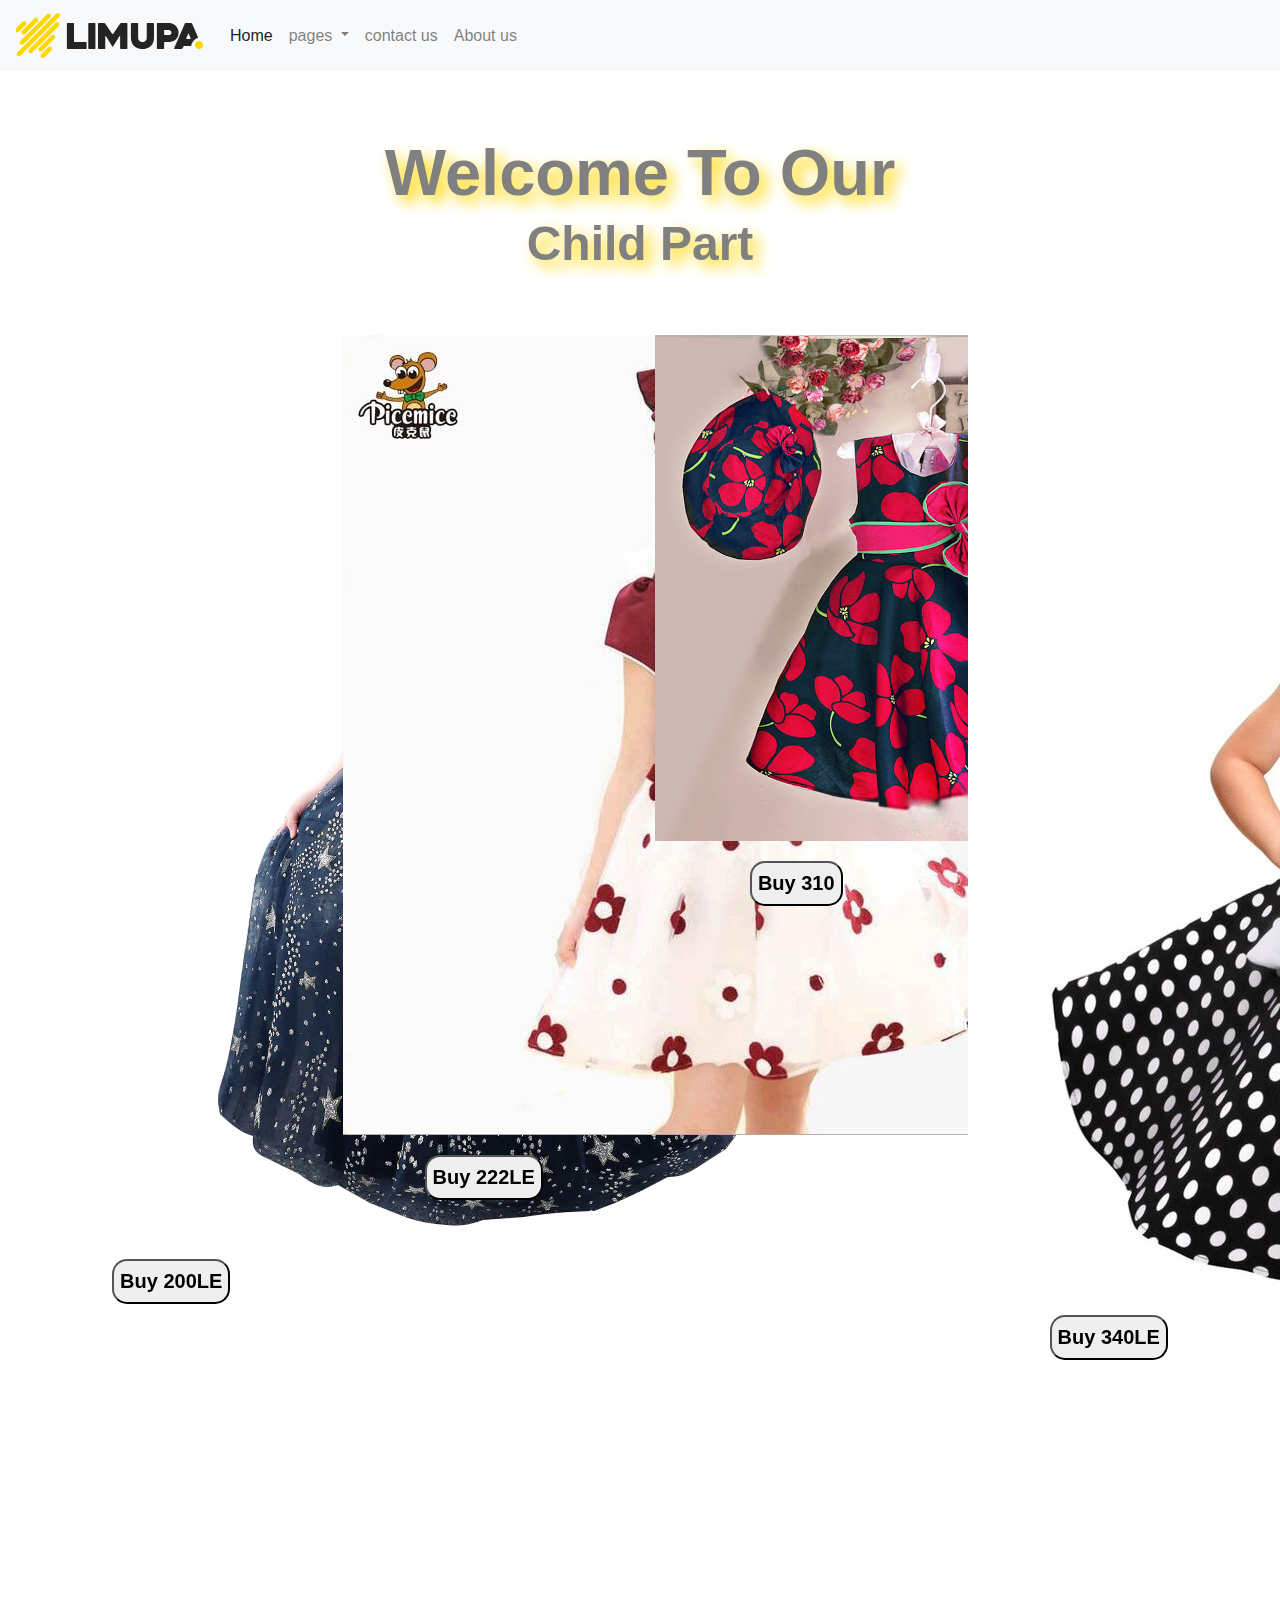
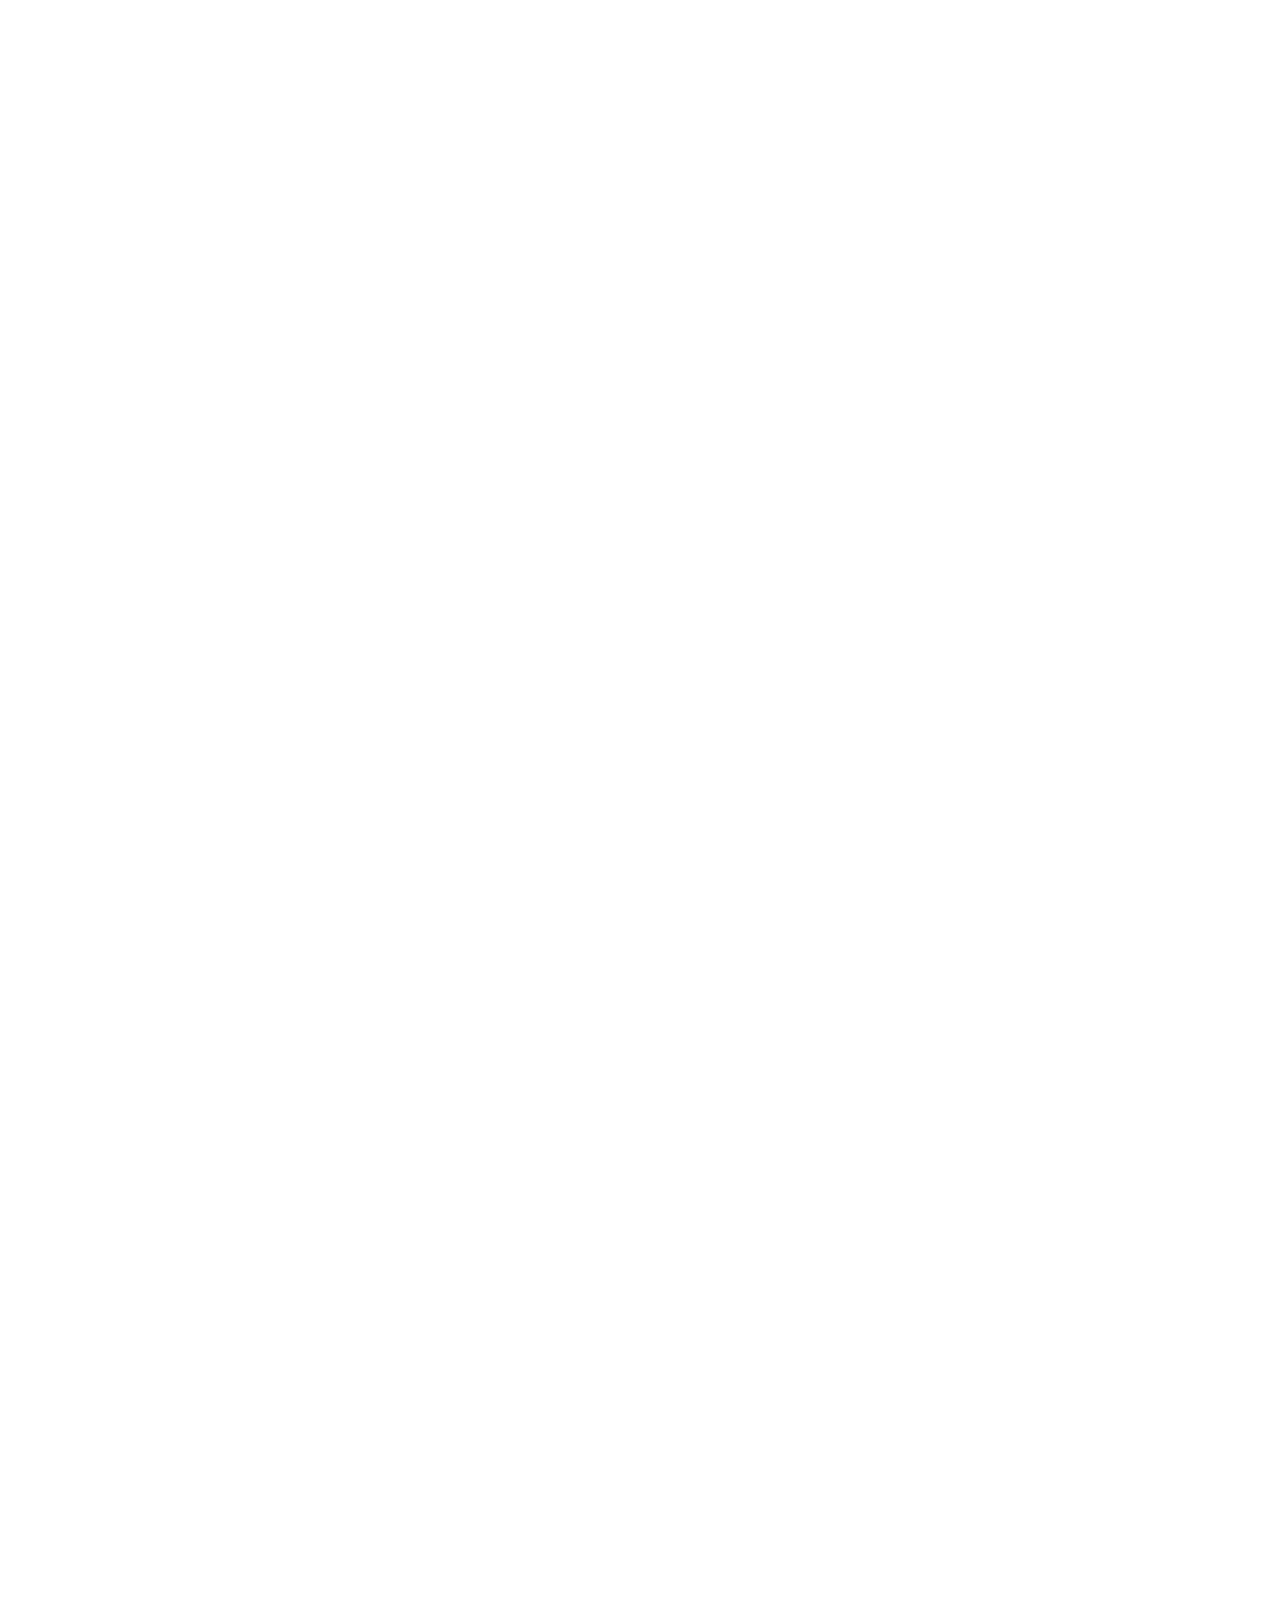
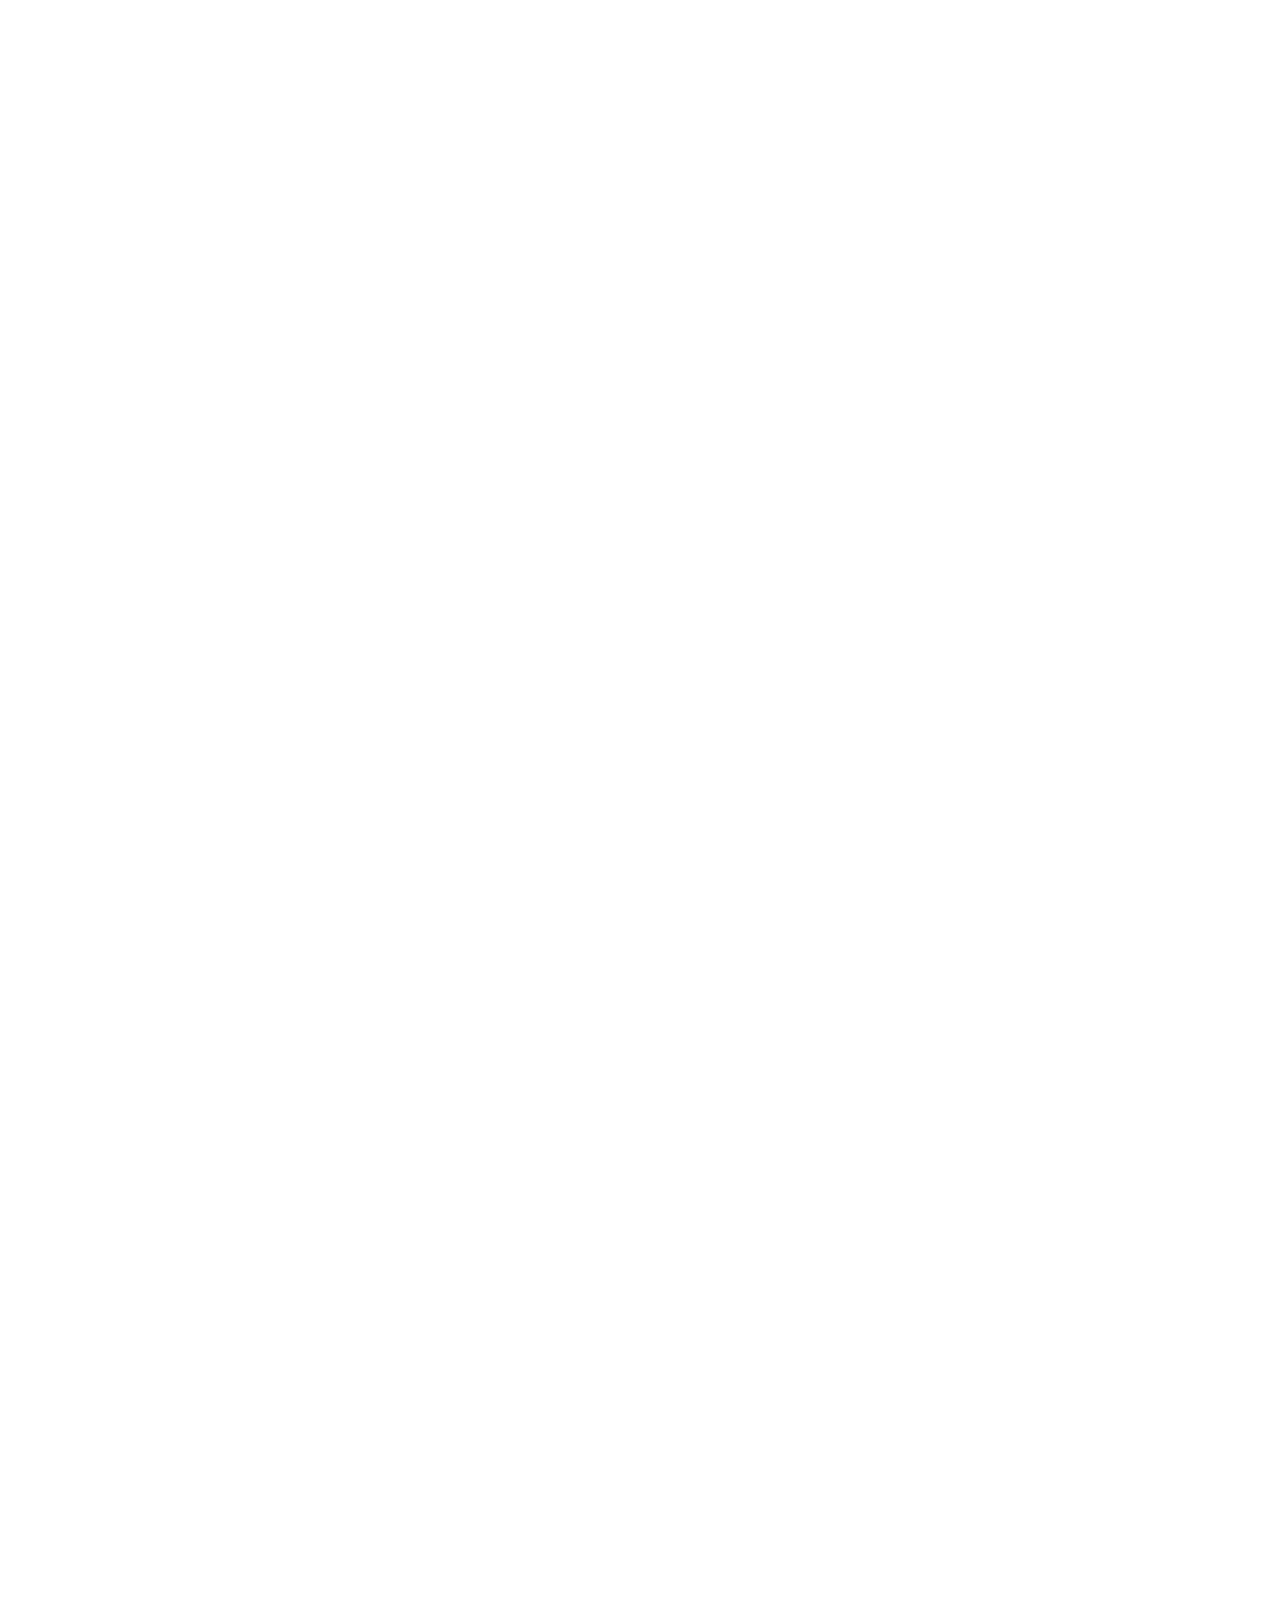
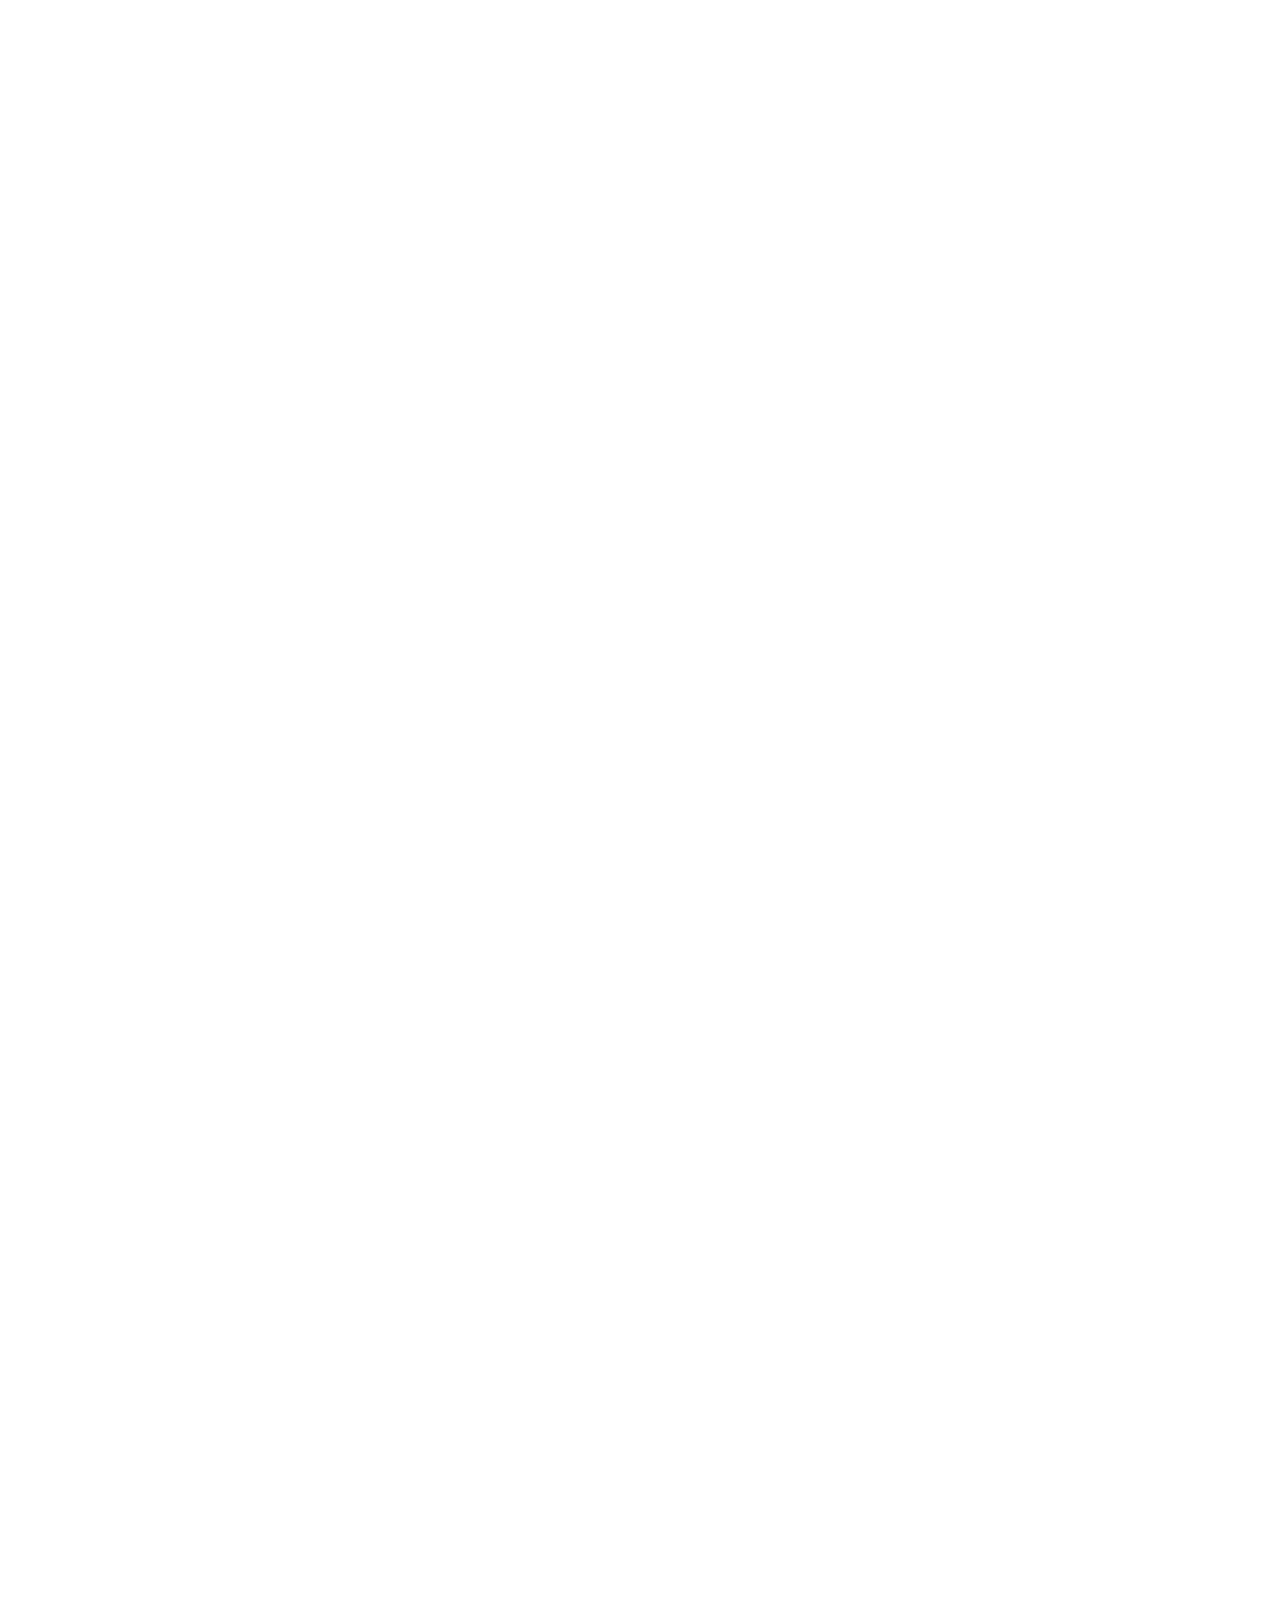
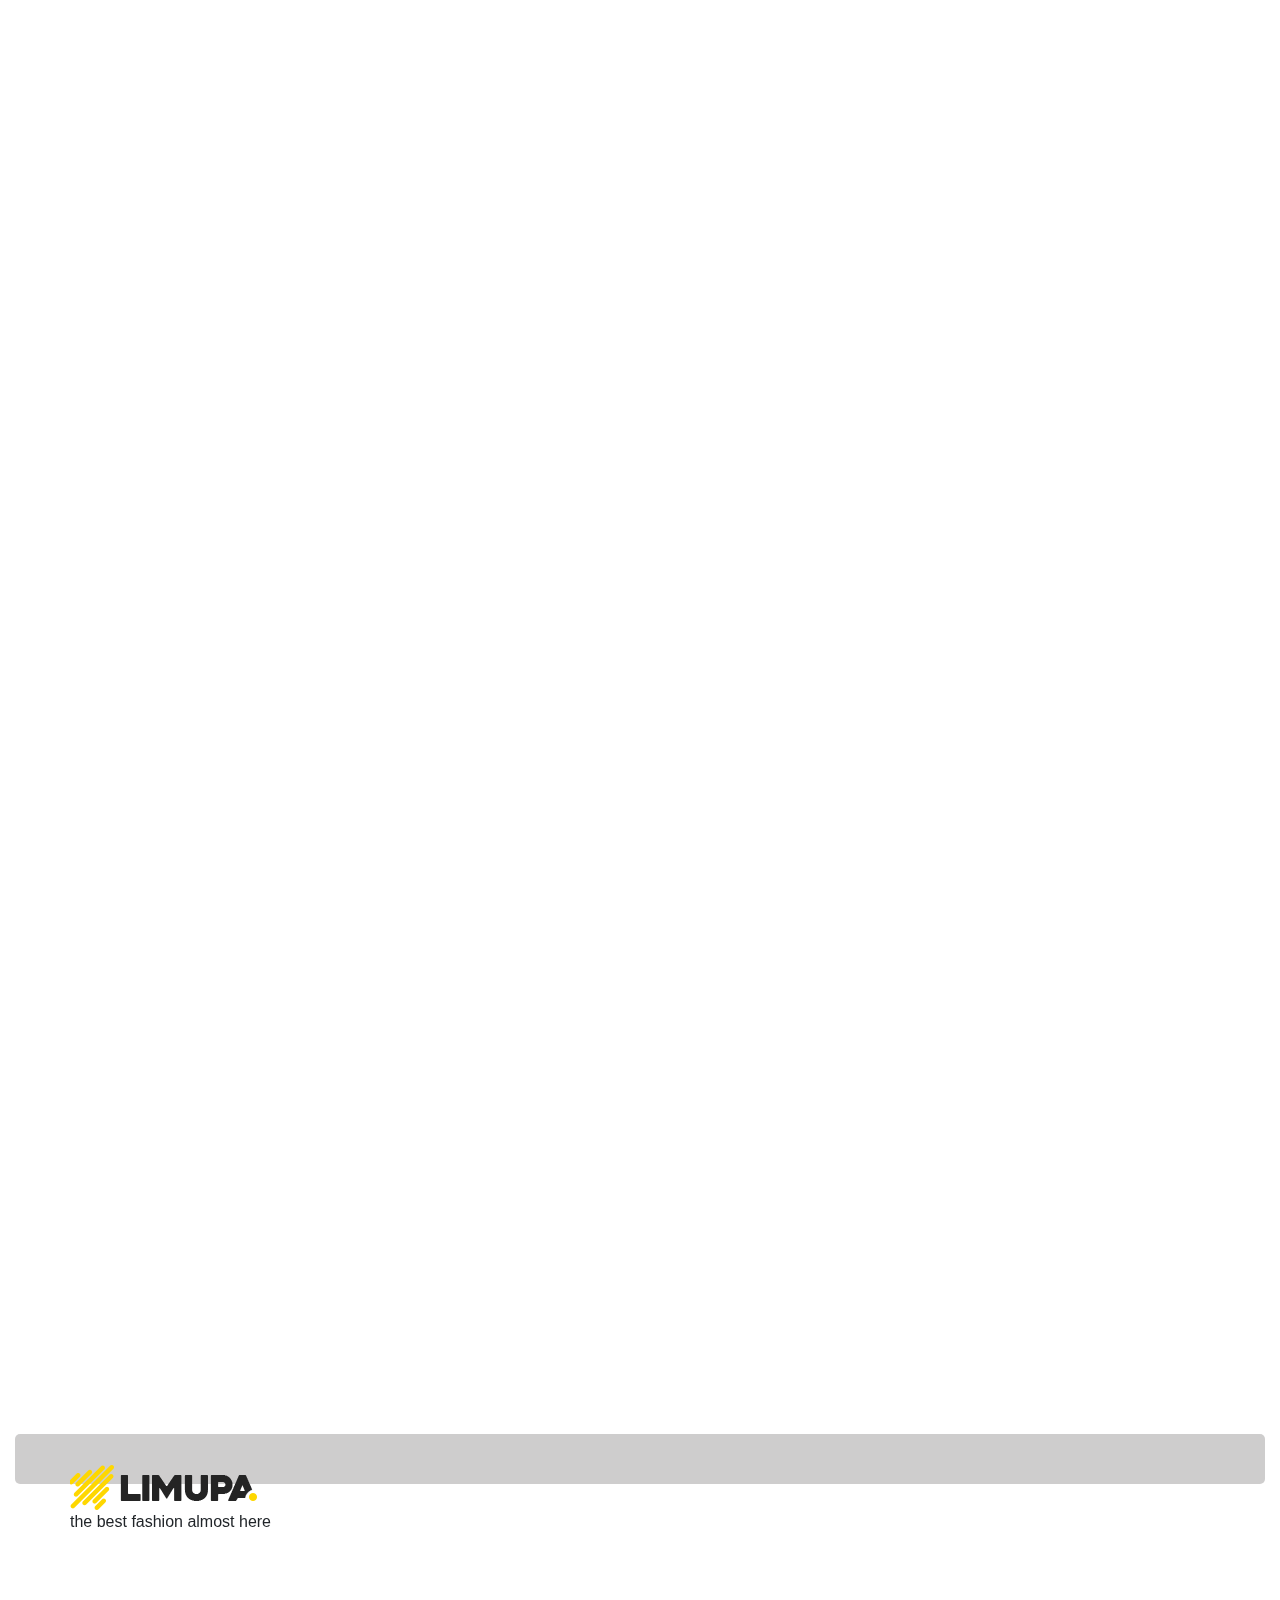
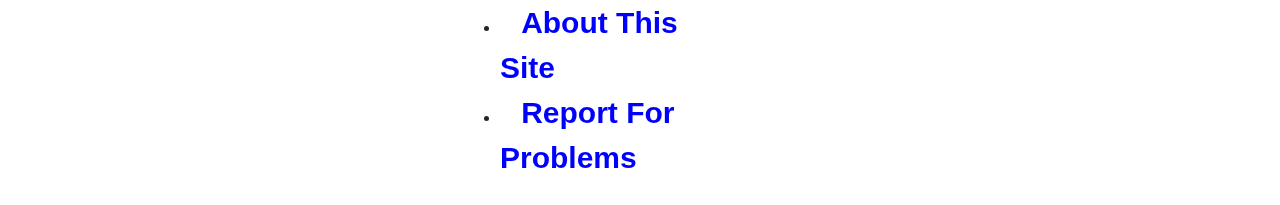
<file: onlineSeller Childpage/childpage.html>
<!DOCTYPE html>
<html lang="en">
<head>
    <meta charset="UTF-8">
    <meta name="viewport" content="width=device-width, initial-scale=1.0">
    <title>Child Part</title>
    <link rel="stylesheet" href="./childpage.css">
    <script src="childpage.js" defer></script>
    <!-- AOS animation link -->
    <link rel="stylesheet" href="../dist/aos.css" />
    <link rel="stylesheet" href="https://unpkg.com/aos@next/dist/aos.css" />
    <!-- link bootsrap file -->
    <link rel="stylesheet" href="../bootsrap 4.6/bootstrap source css/bootstrap.min.css">
    <!-- link bootsrap file js -->
    <script src="../bootsrap 4.6/bootstrap source js/jquery.slim.min.js"></script>
    <script src="../bootsrap 4.6/bootstrap source js/bootstrap.bundle.min.js"></script>

</head>

<body>
    <header>
        <nav class="navbar navbar-expand-lg navbar-light bg-light">
          <a class="navbar-brand" href="../index.html"><img src="../photos/lumba.jpg" alt=""></a>
          <!-- <a class="navbar-brand" href="./index.html">LIMUPA</a> -->
          <button class="navbar-toggler" type="button" data-toggle="collapse" data-target="#navbarSupportedContent" aria-controls="navbarSupportedContent" aria-expanded="false" aria-label="Toggle navigation">
            <span class="navbar-toggler-icon"></span>
          </button>
          <div class="collapse navbar-collapse links" id="navbarSupportedContent">
            <ul class="navbar-nav">
              <li class="nav-item active">
                <a class="nav-link" href="../index.html">Home <span class="sr-only">(current)</span></a>
              </li>
              <li class="nav-item dropdown">
                <a class="nav-link dropdown-toggle" href="#" role="button" data-toggle="dropdown" aria-expanded="false">
                  pages
                </a>
                <div class="dropdown-menu">
                  <a class="dropdown-item" href="">children</a>
                  <a class="dropdown-item" href="../onlineSeller Menpage/menpage.html">Mens</a>
                  <a class="dropdown-item" href="../veildedFashion/women.html">womens</a>
                </div>
              </li>
              <li class="nav-item">
                <a class="nav-link" href="https://wa.me/+201124928181" target="_blank">contact us</a>
            </li>
              <li class="nav-item">
                <a class="nav-link" href="https://ahmed-abdelhamee.github.io/c-v/" target="_blank">About us</a>
            </li>
            </ul>
          </div>
        </nav>
      </header>

    <div class="welcome-text col-12 ">
        <div class="div-text">
            <p class="p1"data-aos="fade-up" data-aos-duration="1500">Welcome To Our</p>
            <p class="p2"data-aos="fade-up" data-aos-duration="1500">Child Part</p>
        </div>
    </div>
  
    <div class="col-12" style="margin-top: 30px;">
        <div class="col-sm-3" data-aos="fade-up" data-aos-duration="1500">

            <a href="../Product Detailed/productDetailed.html">
                <img src="photos/childDress1.jpg"  onclick="btnBuy('childDress1.jpg ')" alt="">
            <center>
                <button type="button" class="btnBuy" onclick="btnBuy('childDress1.jpg ')">Buy 200LE</button>
            </center></a>
        </div>
        <div class="col-sm-3"  data-aos="fade-left" data-aos-duration="1500">

            <a href="../Product Detailed/productDetailed.html">
                <img src="photos/childDress2.jpg" onclick="btnBuy(' childDress2.jpg')" alt="">
                <center>
                    <button type="button" class="btnBuy" onclick="btnBuy(' childDress2.jpg')">Buy 222LE</button>
                </center></a>
        </div>
        <div class="col-sm-3"  data-aos="fade-right" data-aos-duration="1500">

            <a href="../Product Detailed/productDetailed.html">
                <img src="photos/childDress3.jpg" onclick="btnBuy(' childDress3.jpg')" alt="">
                <center>
                    <button type="button" class="btnBuy" onclick="btnBuy(' childDress3.jpg')">Buy 310</button>
                </center></a>
        </div>
        <div class="col-sm-3" data-aos="fade-down" data-aos-duration="1500">

            <a href="../Product Detailed/productDetailed.html">
                <img src="photos/childDress4.jpg" onclick="btnBuy(' childDress4.jpg')" alt="">
                <center>
                    <button type="button" class="btnBuy" onclick="btnBuy(' childDress4.jpg')">Buy 340LE</button>
                </center></a>
        </div>
    </div>

    <div class="col-12">
        <div class="col-sm-3" data-aos="fade-up" data-aos-duration="1000">

            <a href="../Product Detailed/productDetailed.html">
                <img src="photos/childCloth.jpg" onclick="btnBuy('childCloth.jpg ')" alt="">
                <center>
                    <button type="button" class="btnBuy" onclick="btnBuy('childCloth.jpg ')">Buy 155LE</button>
                </center></a>
        </div>
        <div class="col-sm-3" data-aos="fade-up" data-aos-duration="2000">

            <a href="../Product Detailed/productDetailed.html">
                <img src="photos/childCloth2.jpg" onclick="btnBuy(' childCloth2.jpg')" alt="">
                <center>
                    <button type="button" class="btnBuy" onclick="btnBuy(' childCloth2.jpg')">Buy 169LE</button>
                </center></a>
        </div>
        <div class="col-sm-3" data-aos="fade-up" data-aos-duration="3000">

            <a href="../Product Detailed/productDetailed.html">
                <img src="photos/childCloth3.jpg" onclick="btnBuy('childCloth3.jpg ')" alt="">
                <center>
                    <button type="button" class="btnBuy" onclick="btnBuy('childCloth3.jpg ')">Buy 210LE</button>
                </center></a>
        </div>
        <div class="col-sm-3" data-aos="fade-up" data-aos-duration="5000">

            <a href="../Product Detailed/productDetailed.html">
                <img src="photos/childCloth4.jpg"  onclick="btnBuy(' childCloth4.jpg')" alt="">
                <center>
                    <button type="button" class="btnBuy" onclick="btnBuy(' childCloth4.jpg')">Buy 410LE</button>
                </center></a>
        </div>
    </div>

    <div class="col-12">
        <div class="col-sm-3" data-aos="fade-up" data-aos-duration="1500">

            <a href="../Product Detailed/productDetailed.html">
                <img src="photos/childCloth5.jpg" onclick="btnBuy('childCloth5.jpg ')" alt="">
                <center>
                    <button type="button" class="btnBuy" onclick="btnBuy('childCloth5.jpg ')">Buy 260LE</button>
                </center></a>
        </div>
        <div class="col-sm-3" data-aos="fade-down" data-aos-duration="2000">

            <a href="../Product Detailed/productDetailed.html">
                <img src="photos/childCloth6.jpg" onclick="btnBuy('childCloth6.jpg ')" alt="">
                <center>
                    <button type="button" class="btnBuy" onclick="btnBuy('childCloth6.jpg ')">Buy 450LE</button>
                </center></a>
        </div>
        <div class="col-sm-3" data-aos="fade-right" data-aos-duration="2500">

            <a href="../Product Detailed/productDetailed.html">
                <img src="photos/childCloth7.jpg" onclick="btnBuy(' childCloth7.jpg')" alt="">
                <center>
                    <button type="button" class="btnBuy" onclick="btnBuy(' childCloth7.jpg')">Buy 200LE</button>
                </center></a>
        </div>
        <div class="col-sm-3" data-aos="fade-up" data-aos-duration="3000">

            <a href="../Product Detailed/productDetailed.html">
                <img src="photos/childCloth8.jpg" onclick="btnBuy('childCloth8.jpg ')" alt="">
                <center>
                    <button type="button" class="btnBuy" onclick="btnBuy('childCloth8.jpg ')">Buy 170LE</button>
                </center></a>
        </div>
    </div>

    <div class="col-12">
        <div class="col-sm-3" data-aos="fade-up" data-aos-duration="1500">

            <a href="../Product Detailed/productDetailed.html">
                <img src="photos/childPhoto.jpg" onclick="btnBuy('childPhoto.jpg ')" alt="">
                <center>
                    <button type="button" class="btnBuy" onclick="btnBuy('childPhoto.jpg ')">Buy 220LE</button>
                </center></a>
        </div>
        <div class="col-sm-3" data-aos="fade-right" data-aos-duration="2000">

            <a href="../Product Detailed/productDetailed.html">
                <img src="photos/childSet2.jpg"  onclick="btnBuy('childSet2.jpg ')" alt="">
                <center>
                    <button type="button" class="btnBuy" onclick="btnBuy('childSet2.jpg ')">Buy 300LE</button>
                </center></a>
        </div>
        <div class="col-sm-3" data-aos="fade-left" data-aos-duration="2500">

            <a href="../Product Detailed/productDetailed.html">
                <img src="photos/childSet3.jpg" onclick="btnBuy('childSet3.jpg ')" alt="">
                <center>
                    <button type="button" class="btnBuy" onclick="btnBuy('childSet3.jpg ')">Buy 420LE</button>
                </center></a>
        </div>
        <div class="col-sm-3" data-aos="fade-down" data-aos-duration="3000">

            <a href="../Product Detailed/productDetailed.html">
                <img src="photos/childSet4.jpg" onclick="btnBuy('childSet4.jpg ')" alt="">
                <center>
                    <button type="button" class="btnBuy" onclick="btnBuy('childSet4.jpg ')">Buy 150LE</button>
                </center></a>
        </div>
    </div>

    <div class="col-12">
        <div class="col-sm-3" data-aos="fade-right" data-aos-duration="1500">

            <a href="../Product Detailed/productDetailed.html">
                <img src="photos/childShoes.jpg" onclick="btnBuy(' childShoes.jpg')" alt="">
                <center>
                    <button type="button" class="btnBuy" onclick="btnBuy(' childShoes.jpg')">Buy 300LE</button>
                </center></a>
        </div>
        <div class="col-sm-3" data-aos="fade-left" data-aos-duration="2000">

            <a href="../Product Detailed/productDetailed.html">
                <img src="photos/childShoes2.jpg"onclick="btnBuy('childShoes2.jpg ')" alt="">
                <center>
                    <button type="button" class="btnBuy" onclick="btnBuy('childShoes2.jpg ')">Buy 500LE</button>
                </center></a>
        </div>
        <div class="col-sm-3" data-aos="fade-down" data-aos-duration="2500">

            <a href="../Product Detailed/productDetailed.html">
                <img src="photos/childShoes3.jpg" onclick="btnBuy('childShoes3.jpg ')" alt="">    
                <center>
                    <button type="button" class="btnBuy" onclick="btnBuy('childShoes3.jpg ')">Buy 180LE</button>
                </center></a>
        </div>
        <div class="col-sm-3" data-aos="fade-up" data-aos-duration="3000">

            <a href="../Product Detailed/productDetailed.html">
                <img src="photos/childShoes4.jpg" onclick="btnBuy('childShoes4.jpg ')" alt="">
                <center>
                    <button type="button" class="btnBuy" onclick="btnBuy('childShoes4.jpg ')">Buy 210LE</button>
                </center></a>
        </div>
    </div>
        
    <div class="col-12">
        <div class="col-sm-3" data-aos="fade-up" data-aos-duration="1500">
           
            <a href="../Product Detailed/productDetailed.html">
                <img src="photos/childBag.jpg" onclick="btnBuy('childBag.jpg ')" alt="">
                <center>
                    <button type="button" class="btnBuy" onclick="btnBuy('childBag.jpg ')">Buy 100LE</button>
                </center></a>
        </div>
        <div class="col-sm-3" data-aos="fade-left" data-aos-duration="2000">

            <a href="../Product Detailed/productDetailed.html">
                <img src="photos/childBag2.jpg"onclick="btnBuy('childBag2.jpg ')" alt="">
                <center>
                    <button type="button" class="btnBuy" onclick="btnBuy('childBag2.jpg ')">Buy 100LE</button>
                </center></a>
        </div>
        <div class="col-sm-3" data-aos="fade-right" data-aos-duration="2500">

            <a href="../Product Detailed/productDetailed.html">
                <img src="photos/childBag3.jpg" onclick="btnBuy(' childBag3.jpg')"alt="">
                <center>
                    <button type="button" class="btnBuy" onclick="btnBuy(' childBag3.jpg')">Buy200LE</button>
                </center></a>
        </div>
        <div class="col-sm-3" data-aos="fade-down" data-aos-duration="3000">

            <a href="../Product Detailed/productDetailed.html">
                <img src="photos/childBag4.jpg"onclick="btnBuy(' childBag4.jpg')" alt="">
                <center>
                    <button type="button" class="btnBuy" onclick="btnBuy(' childBag4.jpg')">Buy 176</button>
                </center></a>
        </div>
    </div>

    <footer class="col-12">
        <div class="footer">
          <div class="col-12">
            <div class="col-sm-4 logo">
              <img src="../photos/lumba.jpg" alt="">
              <p class="text">the best fashion almost here</p>
            </div>
            <div class="col-sm-3 footer-links">
              <ul>
                <li data-aos="fade-up" data-aos-duration="1500"><a href="" target="blank">Contact Us</a></li>
                <li data-aos="fade-up" data-aos-duration="1000"><a href="" target="blank">Send Feedback</a></li>
                <li><a href="" target="blank">About This Site</a></li>
                <li><a href="" target="blank">Report For Problems</a></li>
              </ul>
            </div>
            <div class="col-sm-5">
              <p class="text" data-aos="fade-up" data-aos-duration="1500">We offer you our online store to display our products at competitive prices and strong material that lasts for a long virtual time, and we are working to reduce prices to make our shopping suitable for all people</p>
            </div>
          </div>  
        </div>
      </footer>

      <script src="../dist/aos.js"></script>
      <script>
        AOS.init();
      </script>

</body>
</html>
</file>
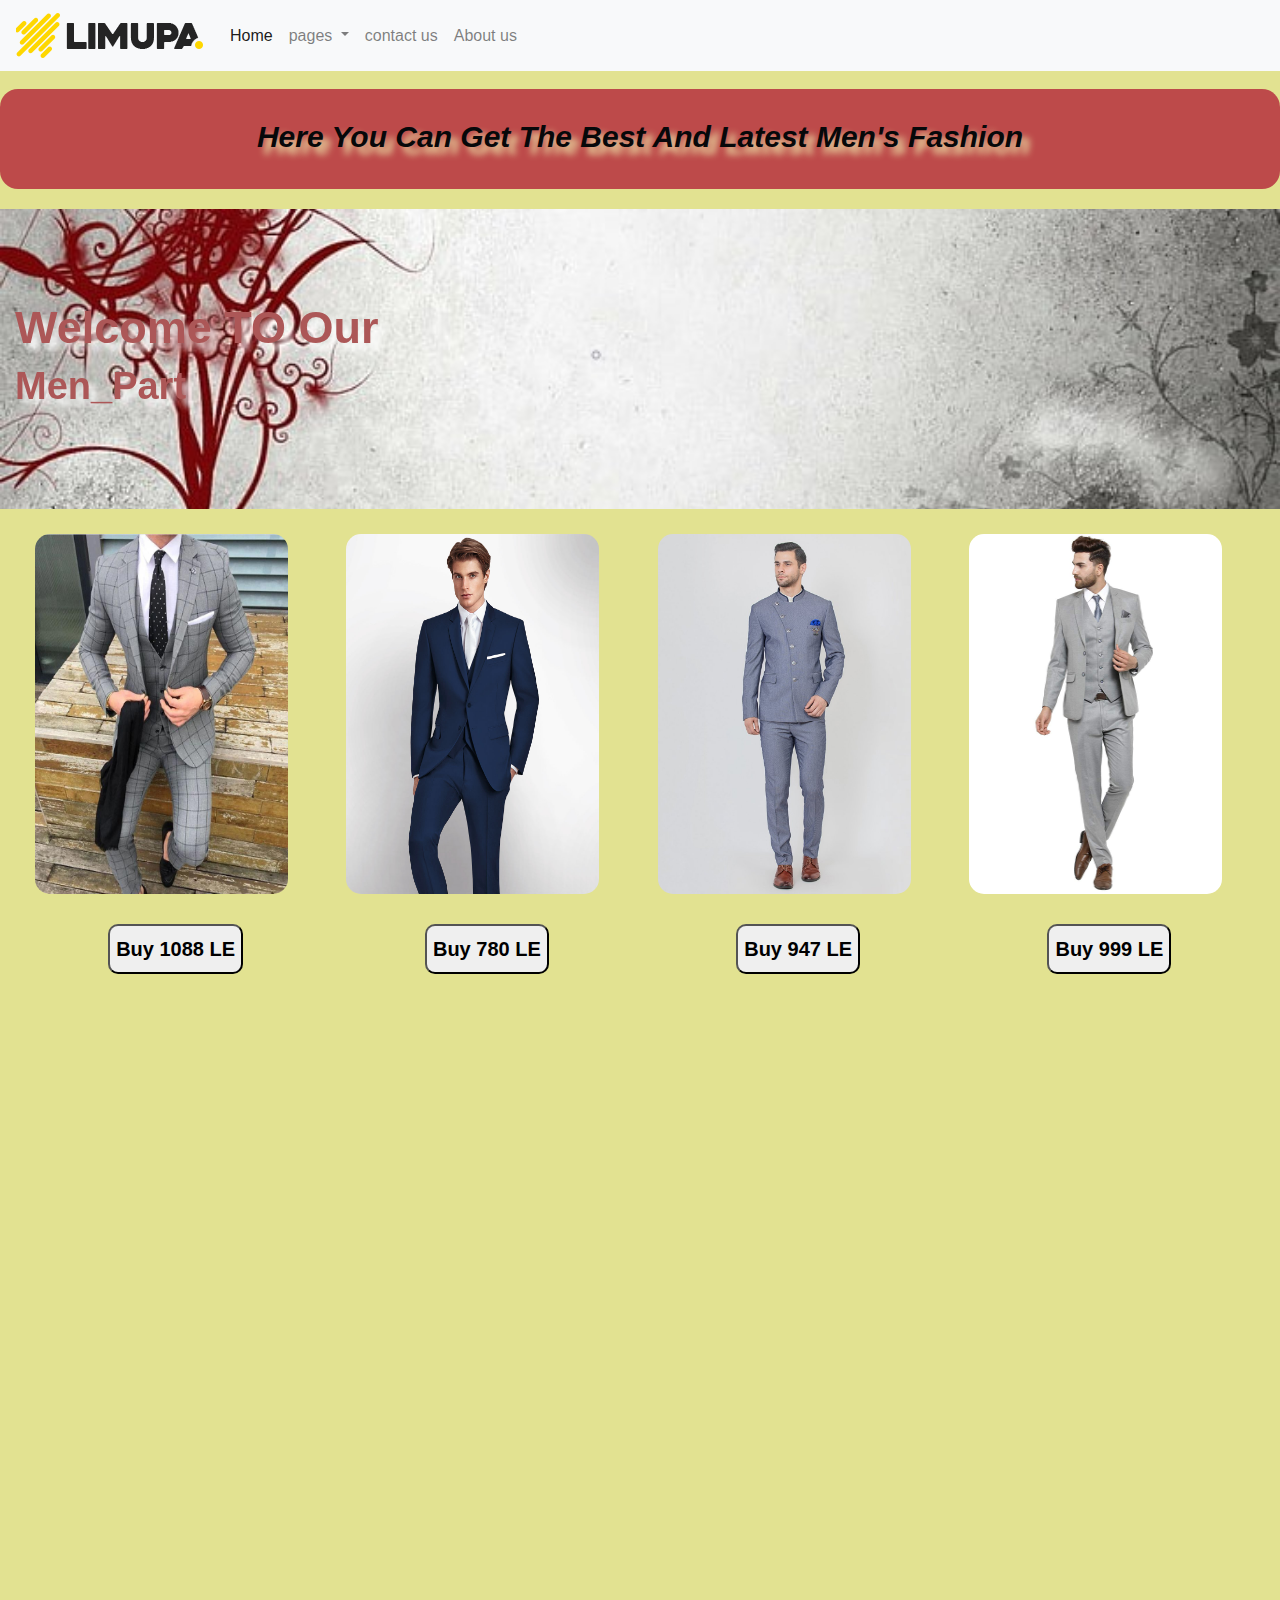
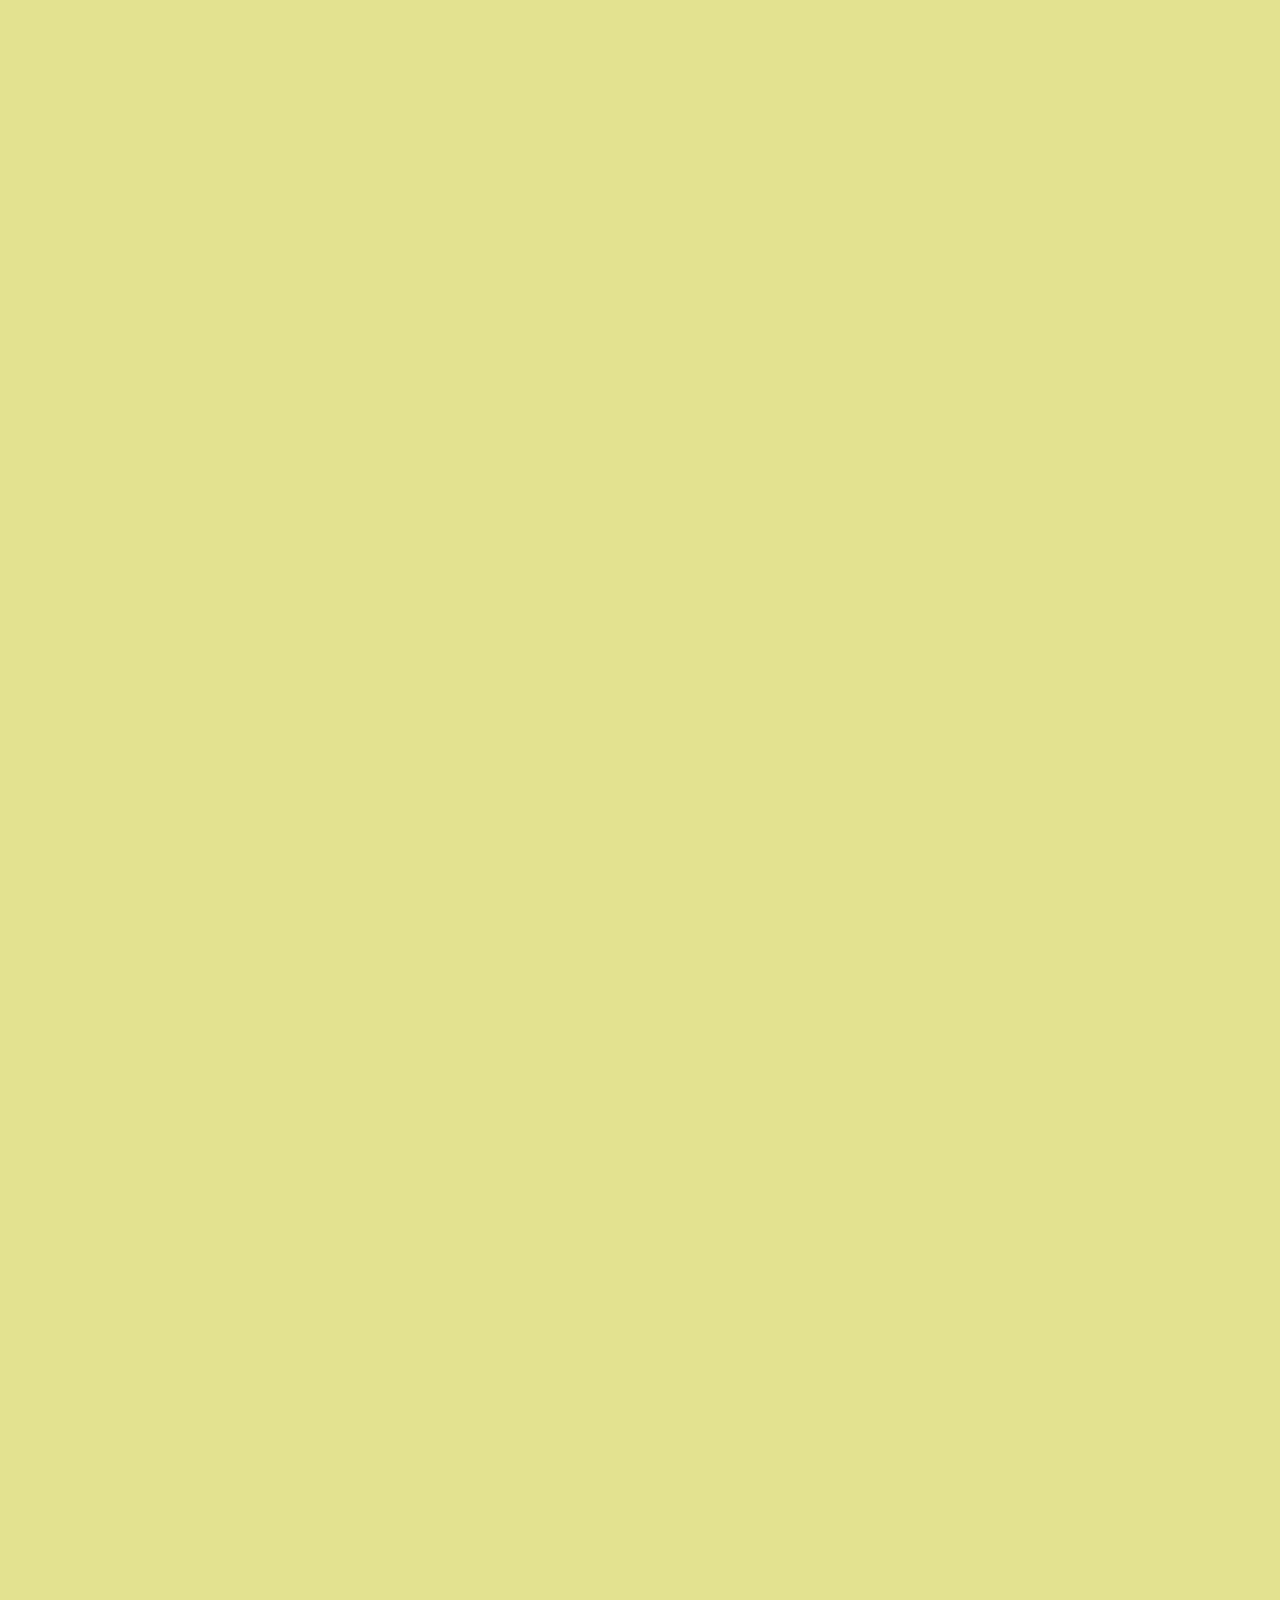
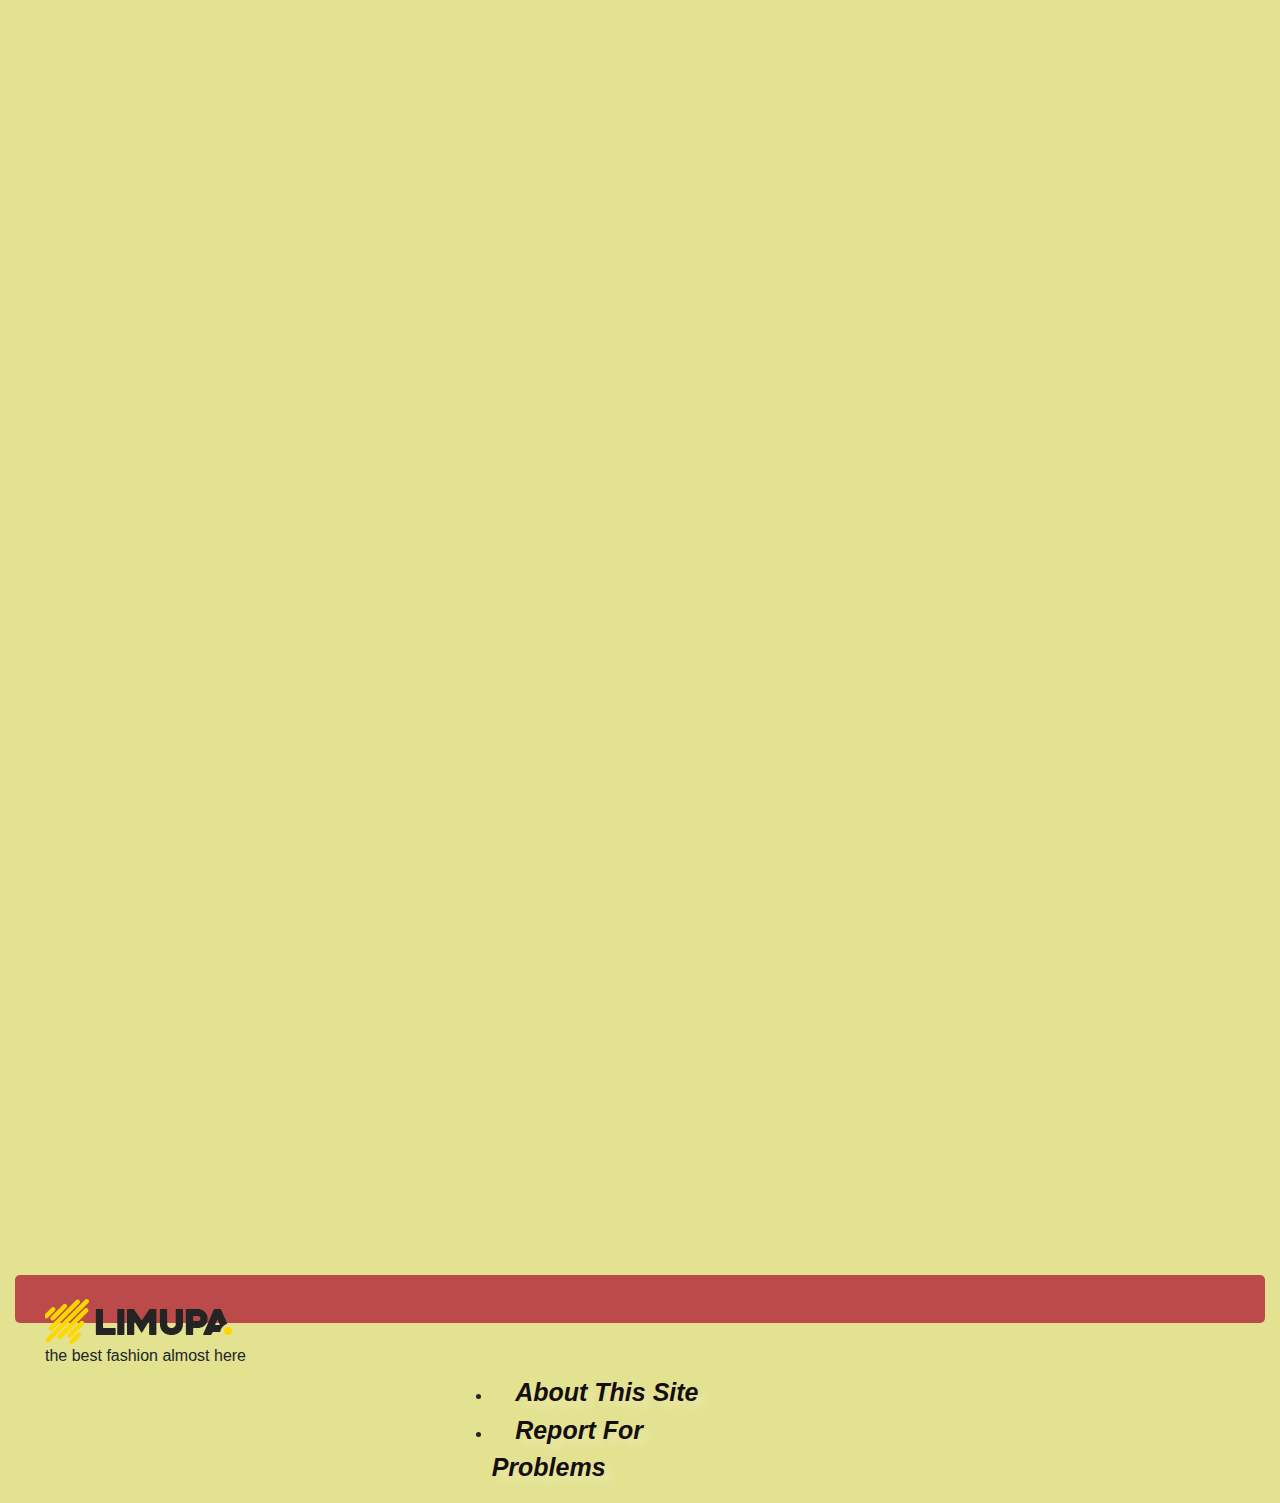
<file: onlineSeller Menpage/menpage.html>
<!DOCTYPE html>
<html>
<head>
    <title>Men_Part</title>
    <link rel="stylesheet" href="menpage.css">
    <script src="menpage.js" defer></script>
    <!-- AOS animation link -->
    <link rel="stylesheet" href="../dist/aos.css" />
    <!-- <script src="../Product Detailed/productDetailed.js" defer></script> -->
    <meta charset="UTF-8">
    <meta name="viewport" content="width=device-width, initial-scale=1.0">
    <link rel="stylesheet" href="https://unpkg.com/aos@next/dist/aos.css" />

    <link rel="stylesheet" href="https://cdnjs.cloudflare.com/ajax/libs/font-awesome/4.7.0/css/font-awesome.min.css">
    <link rel="stylesheet" href="https://cdnjs.cloudflare.com/ajax/libs/font-awesome/4.7.0/css/font-awesome.min.css">

    <!-- link bootsrap file -->
    <link rel="stylesheet" href="../bootsrap 4.6/bootstrap source css/bootstrap.min.css">
    <!-- link bootsrap file js -->
    <script src="../bootsrap 4.6/bootstrap source js/jquery.slim.min.js"></script>
    <script src="../bootsrap 4.6/bootstrap source js/bootstrap.bundle.min.js"></script>

</head>

    <body class="bodyclass">
        <header>
            <nav class="navbar navbar-expand-lg navbar-light bg-light">
              <a class="navbar-brand" href="../index.html"><img src="../photos/lumba.jpg" alt=""></a>
              <!-- <a class="navbar-brand" href="./index.html">LIMUPA</a> -->
              <button class="navbar-toggler" type="button" data-toggle="collapse" data-target="#navbarSupportedContent" aria-controls="navbarSupportedContent" aria-expanded="false" aria-label="Toggle navigation">
                <span class="navbar-toggler-icon"></span>
              </button>
              <div class="collapse navbar-collapse links" id="navbarSupportedContent">
                <ul class="navbar-nav">
                  <li class="nav-item active">
                    <a class="nav-link" href="../index.html">Home <span class="sr-only">(current)</span></a>
                  </li>
                  <li class="nav-item dropdown">
                    <a class="nav-link dropdown-toggle" href="#" role="button" data-toggle="dropdown" aria-expanded="false">
                      pages
                    </a>
                    <div class="dropdown-menu">
                      <a class="dropdown-item" href="../onlineSeller Childpage/childpage.html">children</a>
                      <a class="dropdown-item" href="../onlineSeller Menpage/menpage.html">Mens</a>
                      <a class="dropdown-item" href="../veildedFashion/women.html">womens</a>
                    </div>
                  </li>
                  <li class="nav-item">
                    <a class="nav-link" href="https://wa.me/+201124928181" target="_blank">contact us</a>
                  </li>
                  <li class="nav-item">
                    <a class="nav-link" href="https://ahmed-abdelhamee.github.io/c-v/" target="_blank">About us</a>
                </li>
                </ul>
              </div>
            </nav>
          </header>
        <div class="header col-12">
            <nav>
                <p class="text-center">Here You Can Get The Best And Latest Men's Fashion</p>
            </nav>
        </div>

        <div class="col-12 welocmeDiv" data-aos="fade-down" data-aos-duration="1000">
            <p id="p2" style="margin-top: 0px;" data-aos="fade-down" data-aos-duration="2000">Welcome TO Our</p>
            <p id="p3" data-aos="fade-down" data-aos-duration="2500">Men_Part</p>
        </div>
        

        <div class="container1 col-12" style="padding-left:20px">
            
            <div class="col-sm-3" data-aos="fade-down" data-aos-duration="2000">
                <a href="../Product Detailed/productDetailed.html">
                    <img src="./photos/suit.jpg" onclick="btnBuy('suit.jpg')" alt="">
                <center>
                    <button type="button" class=" btnBuy" onclick="btnBuy('suit.jpg')">Buy 1088 LE</button>
                </center>
            </a>
            </div>
            <div class="col-sm-3" data-aos="fade-down" data-aos-duration="2000">
                <a href="../Product Detailed/productDetailed.html">
                    <img src="./photos/suit5.jpg" onclick="btnBuy('suit5.jpg ')" alt="">
                <center>
                    <button type="button" class="btnBuy" onclick="btnBuy('suit5.jpg ')">Buy 780 LE</button>
                </center></a>
            </div>
            <div class="col-sm-3" data-aos="fade-down" data-aos-duration="2000">
                <a href="../Product Detailed/productDetailed.html">
                    <img src="./photos/suit3.jpg" onclick="btnBuy('suit3.jpg ')" alt="">
                <center>
                    <button type="button" class=" btnBuy" onclick="btnBuy('suit3.jpg ')">Buy 947 LE</button>
                </center></a>
            </div>
            <div class="col-sm-3" data-aos="fade-down" data-aos-duration="2000">
                <a href="../Product Detailed/productDetailed.html">
                    <img src="./photos/suit4.jpg"  onclick="btnBuy('suit4.jpg ')" alt="">
                <center>
                    <button type="button" class="btnBuy" onclick="btnBuy('suit4.jpg ')">Buy 999 LE</button>
                </center></a>

            </div>
        </div>

        <div class="container2 col-12" style="padding-left:20px">
            <div class="col-sm-3" data-aos="fade-down" data-aos-duration="2000">
                <a href="../Product Detailed/productDetailed.html">
                    <img src="./photos/menClothes5.jpg" onclick="btnBuy('menClothes5.jpg ')" alt="">
                <center>
                    <button type="button" class=" btnBuy" onclick="btnBuy('menClothes5.jpg ')">Buy 500 LE</button>
                </center></a>
            </div>
            <div class="col-sm-3" data-aos="fade-down" data-aos-duration="2000">
                
                <a href="../Product Detailed/productDetailed.html">
                    <img src="./photos/menClothes.jpg" onclick="btnBuy('menClothes.jpg ')" alt="">
                <center>
                    <button type="button" class=" btnBuy" onclick="btnBuy('menClothes.jpg ')">Buy 642 LE</button>
                </center></a>
            </div>
            <div class="col-sm-3" data-aos="fade-down" data-aos-duration="2000">
                <a href="../Product Detailed/productDetailed.html">
                    <img src="./photos/menClothes7.jpg" onclick="btnBuy('menClothes7.jpg ')" alt="">
                <center>
                    <button type="button" class=" btnBuy" onclick="btnBuy('menClothes7.jpg ')">Buy 259 LE</button>
                </center></a>
            </div>
            <div class="col-sm-3" data-aos="fade-down" data-aos-duration="2000">
                
                <a href="../Product Detailed/productDetailed.html">
                    <img src="./photos/menClothes8.jpg" onclick="btnBuy('menClothes8.jpg ')" alt="">
                <center>
                    <button type="button" class=" btnBuy" onclick="btnBuy('menClothes8.jpg ')">Buy 753 LE</button>
                </center></a>
            </div>
        </div>

        <div class="container3 col-12" style="padding-left:20px">
            <div class="col-sm-3" data-aos="fade-down" data-aos-duration="2000">
                
                <a href="../Product Detailed/productDetailed.html">
                    <img src="./photos/menClothes0.jpg" onclick="btnBuy('menClothes0.jpg ')" alt="">
                <center>
                    <button type="button" class=" btnBuy" onclick="btnBuy('menClothes0.jpg ')">Buy 250 LE</button>
                </center></a>
            </div>
            <div class="col-sm-3" data-aos="fade-down" data-aos-duration="2000">
                <a href="../Product Detailed/productDetailed.html">
                    <img src="./photos/menClothes2.jpg" onclick="btnBuy('menClothes2.jpg ')" alt="">
                <center>
                    <button type="button" class=" btnBuy" onclick="btnBuy('menClothes2.jpg ')">Buy 850 LE</button>
                </center></a>
            </div>
            <div class="col-sm-3" data-aos="fade-down" data-aos-duration="2000">
                <a href="../Product Detailed/productDetailed.html">
                    <img src="./photos/menClothes3.jpg" onclick="btnBuy(' menClothes3.jpg')" alt="">
                <center>
                    <button type="button" class=" btnBuy" onclick="btnBuy(' menClothes3.jpg')">Buy 486 LE</button>
                </center></a>
            </div>
            <div class="col-sm-3" data-aos="fade-down" data-aos-duration="2000">
                <a href="../Product Detailed/productDetailed.html">
                    <img src="./photos/menClothes4.jpg"  onclick="btnBuy('menClothes4.jpg ')" alt="">
                <center>
                    <button type="button" class=" btnBuy" onclick="btnBuy('menClothes4.jpg ')">Buy 310 LE</button>
                </center></a>
            </div>
        </div>
        
        <div class="container4 col-12" style="padding-left:20px">
            <div class="col-sm-3" data-aos="fade-down" data-aos-duration="2000">
                <a href="../Product Detailed/productDetailed.html">

                    <img src="./photos/menshoes7.jpg" onclick="btnBuy('menshoes7.jpg ')" alt="">
                <center>
                    <button type="button" class=" btnBuy" onclick="btnBuy('menshoes7.jpg ')">Buy 340 LE</button>
                </center></a>
            </div>
            <div class="col-sm-3" data-aos="fade-down" data-aos-duration="2000">
                <a href="../Product Detailed/productDetailed.html">
                    <img src="./photos/menshoes6.jpg" onclick="btnBuy(' menshoes6.jpg')" alt="">
                <center>
                    <button type="button" class=" btnBuy" onclick="btnBuy(' menshoes6.jpg')">Buy 470 LE</button>
                </center></a>
            </div>
            <div class="col-sm-3" data-aos="fade-down" data-aos-duration="2000">
                <a href="../Product Detailed/productDetailed.html">

                    <img src="./photos/menshoes4.jpg" onclick="btnBuy('menshoes4.jpg ')" alt="">
                <center>
                    <button type="button" class=" btnBuy" onclick="btnBuy('menshoes4.jpg ')">Buy 400 LE</button>
                </center></a>
            </div>
            <div class="col-sm-3" data-aos="fade-down" data-aos-duration="2000">
                <a href="../Product Detailed/productDetailed.html">

                    <img src="./photos/menshoes5.jpg" onclick="btnBuy('menshoes5.jpg ')" alt="">
                <center>
                    <button type="button" class=" btnBuy" onclick="btnBuy('menshoes5.jpg ')">Buy 700 LE</button>
                </center></a>
            </div>
        </div>

        <div class="container5 col-12" style="padding-left:20px">
            <div class="col-sm-3" data-aos="fade-down" data-aos-duration="2000">
                <a href="../Product Detailed/productDetailed.html">
                    <img src="./photos/bag.jpg" onclick="btnBuy('bag.jpg ')" alt="">
                <center>
                    <button type="button" class="btnBuy" onclick="btnBuy('bag.jpg ')">Buy 115 LE</button>
                </center></a>
            </div>
            <div class="col-sm-3" data-aos="fade-down" data-aos-duration="2000">
                <a href="../Product Detailed/productDetailed.html">
                    <img src="./photos/bag4.jpg"  onclick="btnBuy('bag4.jpg ')" alt="">
                <center>
                    <button type="button" class="btnBuy" onclick="btnBuy('bag4.jpg ')">Buy 150 LE</button>
                </center></a>
            </div>
            <div class="col-sm-3" data-aos="fade-down" data-aos-duration="2000">
                <a href="../Product Detailed/productDetailed.html">
                    <img src="./photos/bag3.jpg" onclick="btnBuy(' bag3.jpg')"0 alt="">
                <center>
                    <button type="button" class=" btnBuy" onclick="btnBuy(' bag3.jpg')">Buy 120 LE</button>
                </center></a>
            </div>
            <div class="col-sm-3" data-aos="fade-down" data-aos-duration="2000">
                <a href="../Product Detailed/productDetailed.html">
                    <img src="./photos/bag2.jpg" onclick="btnBuy('bag2.jpg ')" alt="">
                <center>
                    <button type="button" class="btnBuy" onclick="btnBuy('bag2.jpg ')">Buy 160 LE</button>
                </center></a>
            </div>
        </div>

        <div class="col-12">
            <footer>
                <div class="footer">
                  <div class="col-12">
                    <div class="col-sm-4 logo">
                      <img src="../photos/lumba.jpg" alt="">
                      <p class="text">the best fashion almost here</p>
                    </div>
                    <div class="col-sm-3 footer-links">
                      <ul>
                        <li data-aos="fade-left" data-aos-duration="1500"><a href="" target="blank">Contact Us</a></li>
                        <li data-aos="fade-left" data-aos-duration="1000"><a href="" target="blank">Send Feedback</a></li>
                        <li><a href="" target="blank">About This Site</a></li>
                        <li><a href="" target="blank">Report For Problems</a></li>
                      </ul>
                    </div>
                    <div class="col-sm-5">
                      <p class="text" data-aos="fade-up" data-aos-duration="1500">We offer you our online store to display our products at competitive prices and strong material that lasts for a long virtual time, and we are working to reduce prices to make our shopping suitable for all people</p>
                    </div>
                  </div>  
                </div>
              </footer>
              
        </div>
       
    
  

        <script src="../dist/aos.js"></script>
        <script>
          AOS.init();
        </script>
    
    </body>
</html>
</file>
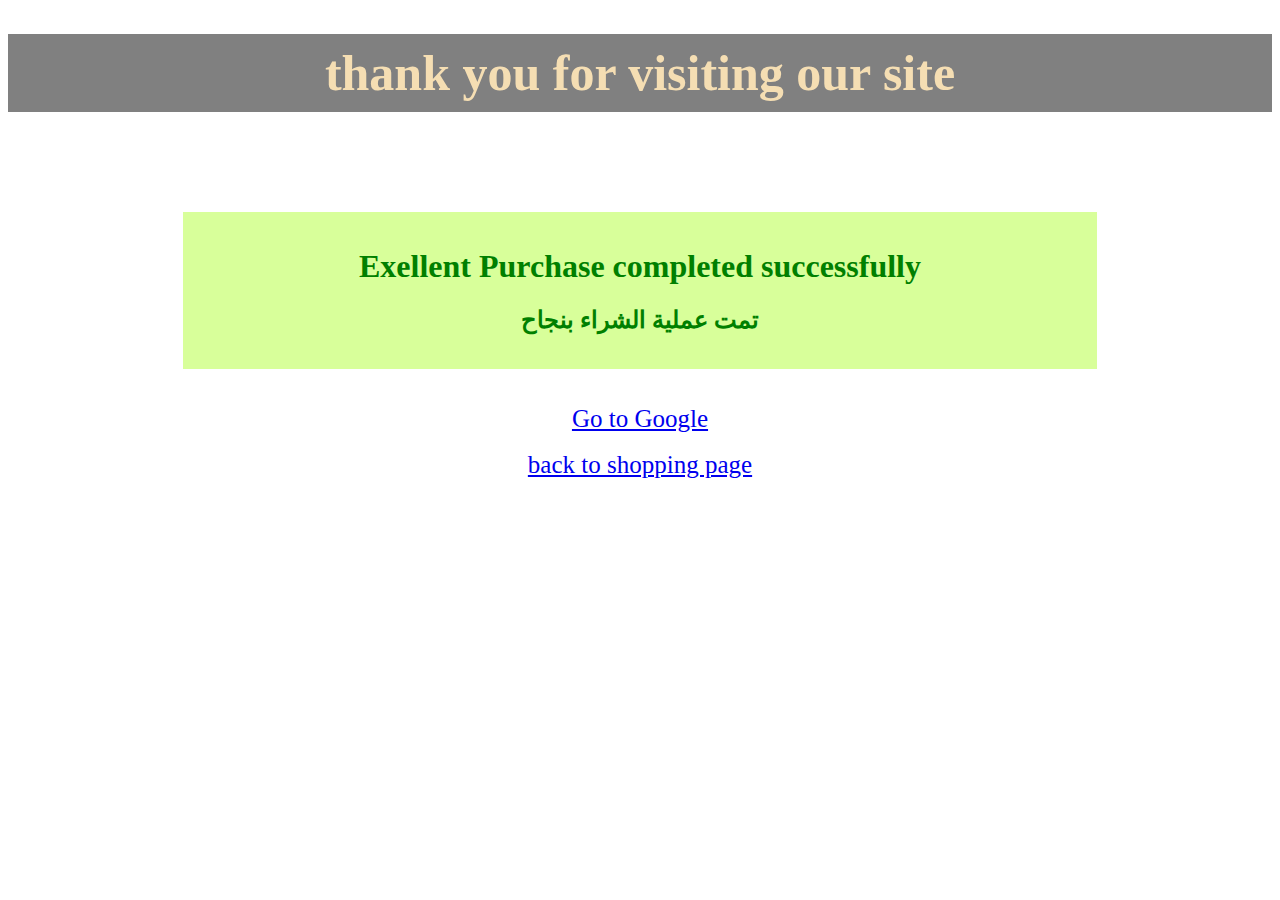
<file: Product Detailed/buy message.html>
<!DOCTYPE html>
<html lang="en">
<head>
    <meta charset="UTF-8">
    <meta http-equiv="X-UA-Compatible" content="IE=edge">
    <meta name="viewport" content="width=device-width, initial-scale=1.0">
    <title>BUY</title>
</head>
<body>
    <nav>
        <h1 style="color: wheat; text-align: center; background-color: grey; font-size: 50px; padding: 10px;"> thank you for visiting our site</h1>
    </nav>
    <center>
        <div style="margin-top: 100px; color: green; background-color: rgb(216, 255, 154); padding: 15px; width: 70%; ">
        
            <h1>Exellent Purchase completed successfully</h1>
            <h2>تمت عملية الشراء بنجاح</h2>
            
        </div>
    </center> <br> <br>
    <div>
        <center>
            <a href="http://www.google.com" style=" font-size: 25px;">Go to Google</a>  <br> <br>
            <a href="../index.html" style="margin-left: 40 px; font-size: 25px;">back to shopping page</a>
        </center>
    </div>
    
</body>
</html>
</file>
<file: onlineSeller Childpage/childpage.css>
*{
    box-sizing: border-box;

}
[class*="col-"] {
    float: left;
    padding: 3px;
  }
  /* For desktop: */
.col-1 {width: 8.33%;}
.col-2 {width: 16.66%;}
.col-3 {width: 25%;}
.col-4 {width: 33.33%;}
.col-5 {width: 41.66%;}
.col-6 {width: 50%;}
.col-7 {width: 58.33%;}
.col-8 {width: 66.66%;}
.col-9 {width: 75%;}
.col-10 {width: 83.33%;}
.col-11 {width: 91.66%;}
.col-12 {width: 100%;}

@media only screen and (max-width: 768px) {
  /* For mobile phones: */
  [class*="col-3"] {
    width: 100%;
  }
}
.navStyle{
    height: auto;
    width: 100%;
    margin-top: 15px;
    margin-bottom: 15px;
    background-color: rgb(206, 205, 205);
    border-radius: 15px;
    padding-left: 7px;
}
/* .iconStyle{
    color: gray;
    margin: 15px;
    margin-top: 25px;
    margin-bottom: 25px;
    margin-right: -5px;
} */
.title{
    font-size: 31px;
    color: rgb(174, 93, 55);
    margin-left: 12%;
    font-weight:bold;
    text-shadow: 7px 7px 12px rgb(197, 85, 85);
}
.welcomming{
    background-image: url(shop2.jpg);
    background-size: cover;
    height: 300px;
}
.p1{
    font-size: 65px;
    font-weight: bold;
    margin-top: 50px;
    text-align: center;
    color: gray;
    text-shadow: 7px 7px 15px gold;
}
.p2{
    font-size: 48px;
    font-weight: bold;
    margin-top: -30px;
    text-align: center;
    color: gray;
    text-shadow: 7px 7px 15px gold;
}

.col-8 img{
    width: 100%;
    height: auto;
    /* margin-left:17.5%; */
    border-radius: 15px;
}
.col-3{
    float: left;
}
.col-3 img{
    width: 100%;
    height: 310px;
    padding: 5px;
    border-radius: 15px;
}
.btnBuy{
    width: auto;
    text-align: center;
    font-size: 20px;
    font-weight: bold;
    margin-top: 20px;
    /* margin-left: 130px; */
    margin-bottom: 40px;
    border-radius: 15px;
    height: 45px;
}
.btnBuy:hover{
    color: white;
    background-color: rgb(0, 85, 0);
}
.footer{
    height: auto;
    margin-top: 20px;
    margin-bottom: 20px;
    background-color: rgb(206, 205, 205);
    border-radius: 5px;
    padding: 2%;
    padding-left: 2%;
    }
.footer a{
    color: blue;
    font-size: 30px;
    font-weight: bold;
    margin-left: 9.5%;
    
}
.footer a:hover{
    color: black;
    
}
</file>
<file: onlineSeller Menpage/menpage.css>
.col-1 {width: 8.33%;}
.col-2 {width: 16.66%;}
.col-3 {width: 25%;}
.col-4 {width: 33.33%;}
.col-5 {width: 41.66%;}
.col-6 {width: 50%;}
.col-7 {width: 58.33%;}
.col-8 {width: 66.66%;}
.col-9 {width: 75%;}
.col-10 {width: 83.33%;}
.col-11 {width: 91.66%;}
.col-12 {width: 100%;}

* {
    box-sizing: border-box;
}
[class*="col-"]{
    float: left;
}
@media only screen and (max-width: 768px) {
    /* For mobile phones: */
    [class*="col-"] {
      width: 100%;
    }
  }
.welocmeDiv {
    margin-top: 20px;
    height: 300px;
    background-image: url(Man.jpg);
    background-size: 100%;
    margin-bottom: 10px;
}
.bodyclass{
    background-color: rgb(226, 226, 145);
}
.header{
    height: auto;
    background-color: rgb(189, 74, 74);
    margin-top: 18px;
    border-radius: 18px;
    padding-top: 15px;
    padding-bottom: 20px;
}
.navIcons{
    padding-top: 7px;
    margin: 5px;
    color: white;
}
.navIcons:hover{
    color: dimgray;
}
nav p{
    color: rgb(7, 8, 10);
    margin: 10px;
    font-size: 30px;
    font-weight: bold;
    font-style: italic;
    text-shadow: 7px 7px 7px palegoldenrod;
}
#p2{
    padding-top: 85px;
    font-size: 45px;
    font-weight: bold;
    text-shadow: 7px 7px 7px white;
    color: rgb(172, 87, 87);
}
#p3{
    margin-top:-20px;
    margin-bottom: 30px;
    font-size: 38px;
    font-weight: bold;
    text-shadow: 7px 7px 7px white;
    color:  rgb(172, 87, 87);
}
p:hover{
    color: gold;
}
.col-3 img{
    width: 90%;
    height: 290px;
    margin-top: 15px;
    border-radius: 15px;
    margin-bottom: 10px;
}
.container1 img{
    width: 90%;
    height: 360px;
    border-radius: 15px;
    margin-top: 15px;
    margin-bottom: 10px;
}
.container2 img{
    width: 90%;
    height: 330px;
    margin-top: 15px;
    border-radius: 15px;
    margin-bottom: 10px;
}
.btnBuy{
    margin-top: 20px;
    margin-bottom: 35px;
    font-size: 20px;
    font-weight: bold;
    height: 50px;
    border-radius: 10px;
}
.btnBuy:hover{
    color: white;
    background-color: gray;
}
.footer{
    height: auto;
    background-color: rgb(189, 74, 74);
    border-radius: 5px;
    margin-bottom: 30px;
    padding-top: 24px;
    padding-bottom: 24px;
}
.footer a{
    font-size: 25px;
    color: rgb(20, 14, 14);

    margin-left: 10%;
    font-size: 25px;
    font-weight: bold;
    font-style: italic;
    text-shadow: 7px 7px 7px palegoldenrod;
}
.footer a:hover{
    color: white;
}
</file>
